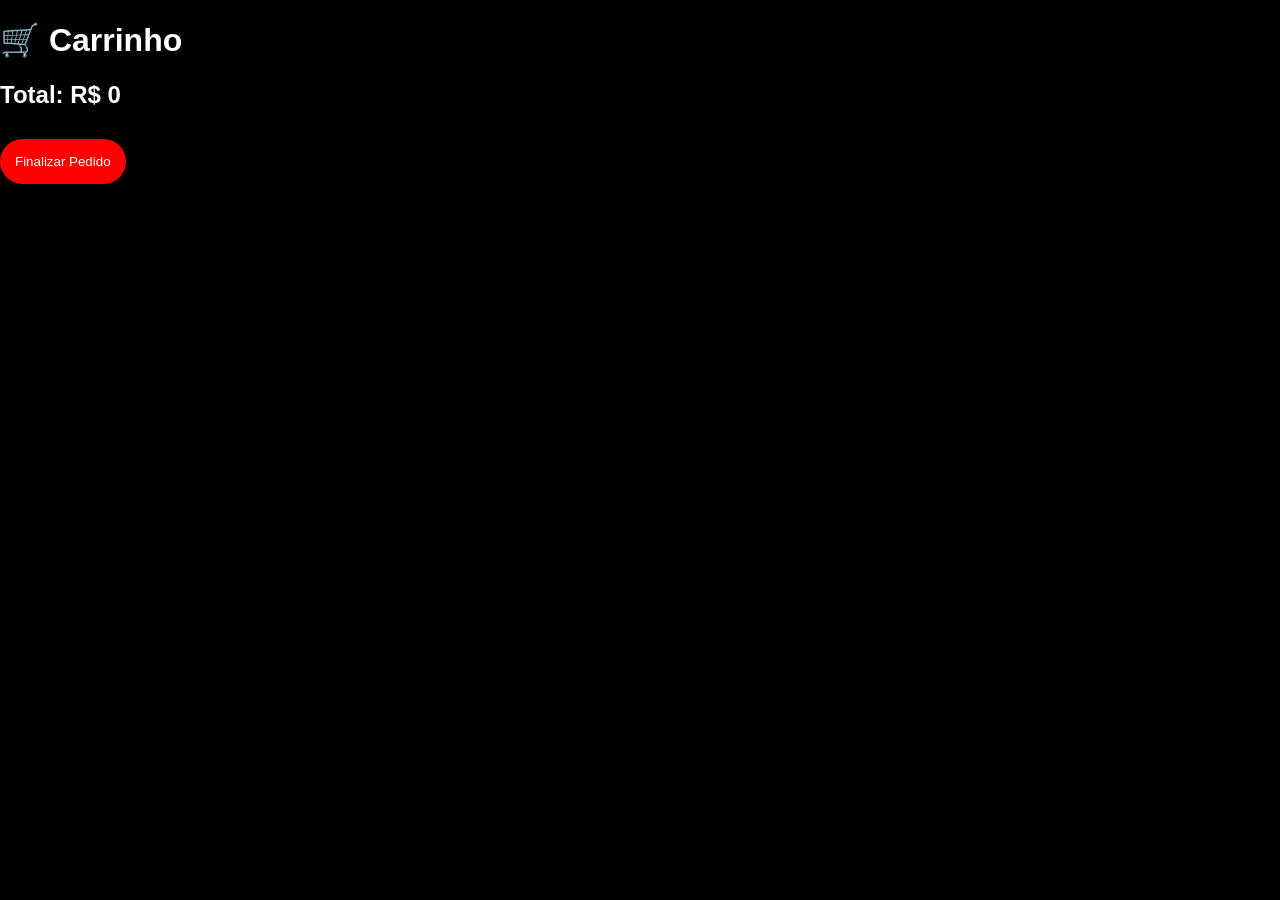
<file: carrinho.html>
<!DOCTYPE html>
<html>
<head>
<meta charset="UTF-8">
<title>Carrinho</title>
<link rel="stylesheet" href="style.css?v=4">
</head>

<body>

<h1 class="titulo">🛒 Carrinho</h1>

<div id="lista"></div>

<h2 id="total"></h2>

<button onclick="finalizar()" class="btn-main">Finalizar Pedido</button>

<script src="app.js"></script>
</body>
</html>
</file>
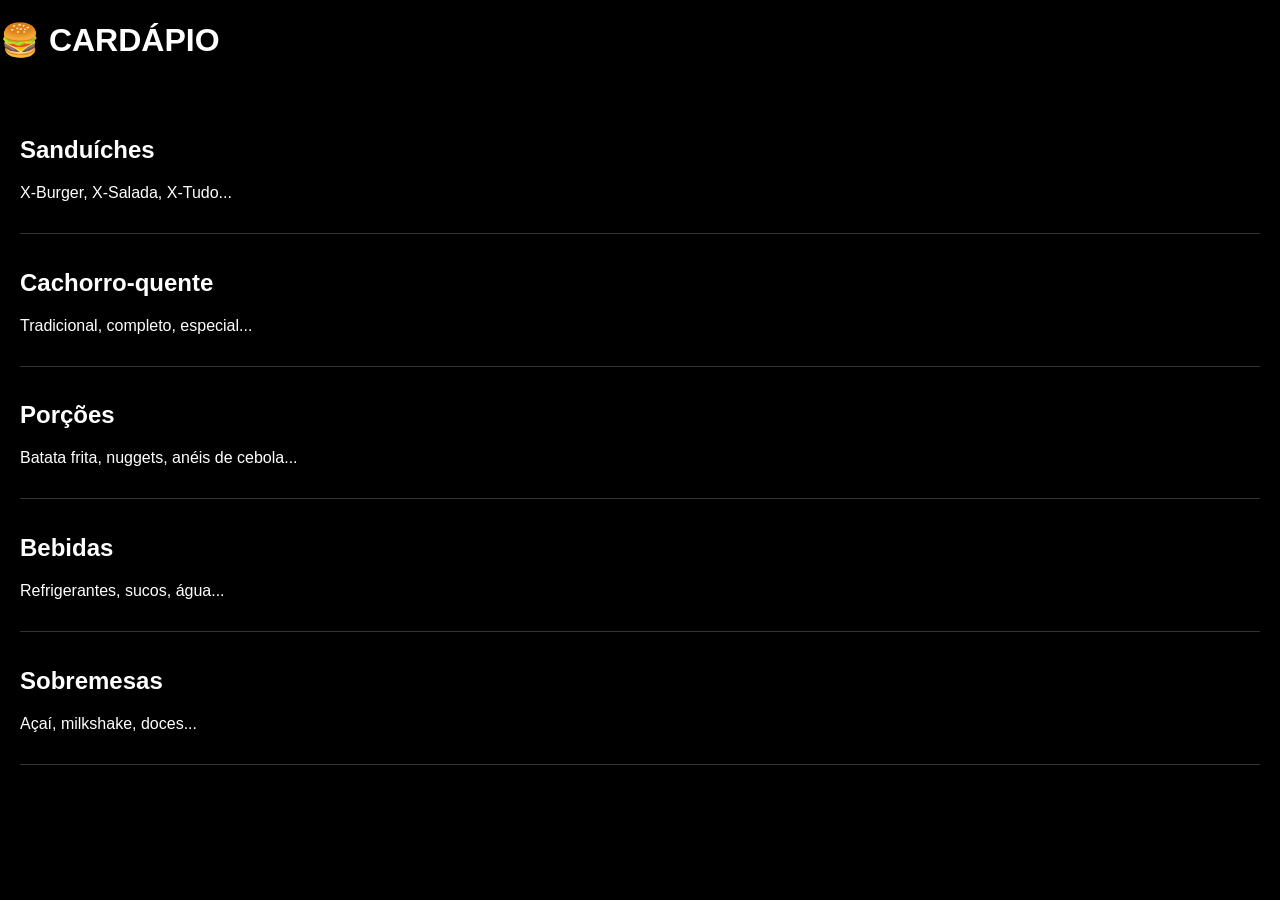
<file: categorias.html>
<!DOCTYPE html>
<html>
<head>
<meta charset="UTF-8">
<title>Cardápio</title>
<link rel="stylesheet" href="style.css?v=4">
</head>

<body>

<div class="topo">
  <h1>🍔 CARDÁPIO</h1>
</div>

<div class="lista">

  <div class="item" onclick="abrir('sanduiches')">
    <h2>Sanduíches</h2>
    <p>X-Burger, X-Salada, X-Tudo...</p>
  </div>

  <div class="item" onclick="abrir('hotdog')">
    <h2>Cachorro-quente</h2>
    <p>Tradicional, completo, especial...</p>
  </div>

  <div class="item" onclick="abrir('porcoes')">
    <h2>Porções</h2>
    <p>Batata frita, nuggets, anéis de cebola...</p>
  </div>

  <div class="item" onclick="abrir('bebidas')">
    <h2>Bebidas</h2>
    <p>Refrigerantes, sucos, água...</p>
  </div>

  <div class="item" onclick="abrir('sobremesas')">
    <h2>Sobremesas</h2>
    <p>Açaí, milkshake, doces...</p>
  </div>

</div>

<script>
function abrir(categoria){
  localStorage.setItem("categoria", categoria);
  location.href = "produtos.html";
}
</script>

</body>
</html>
</file>
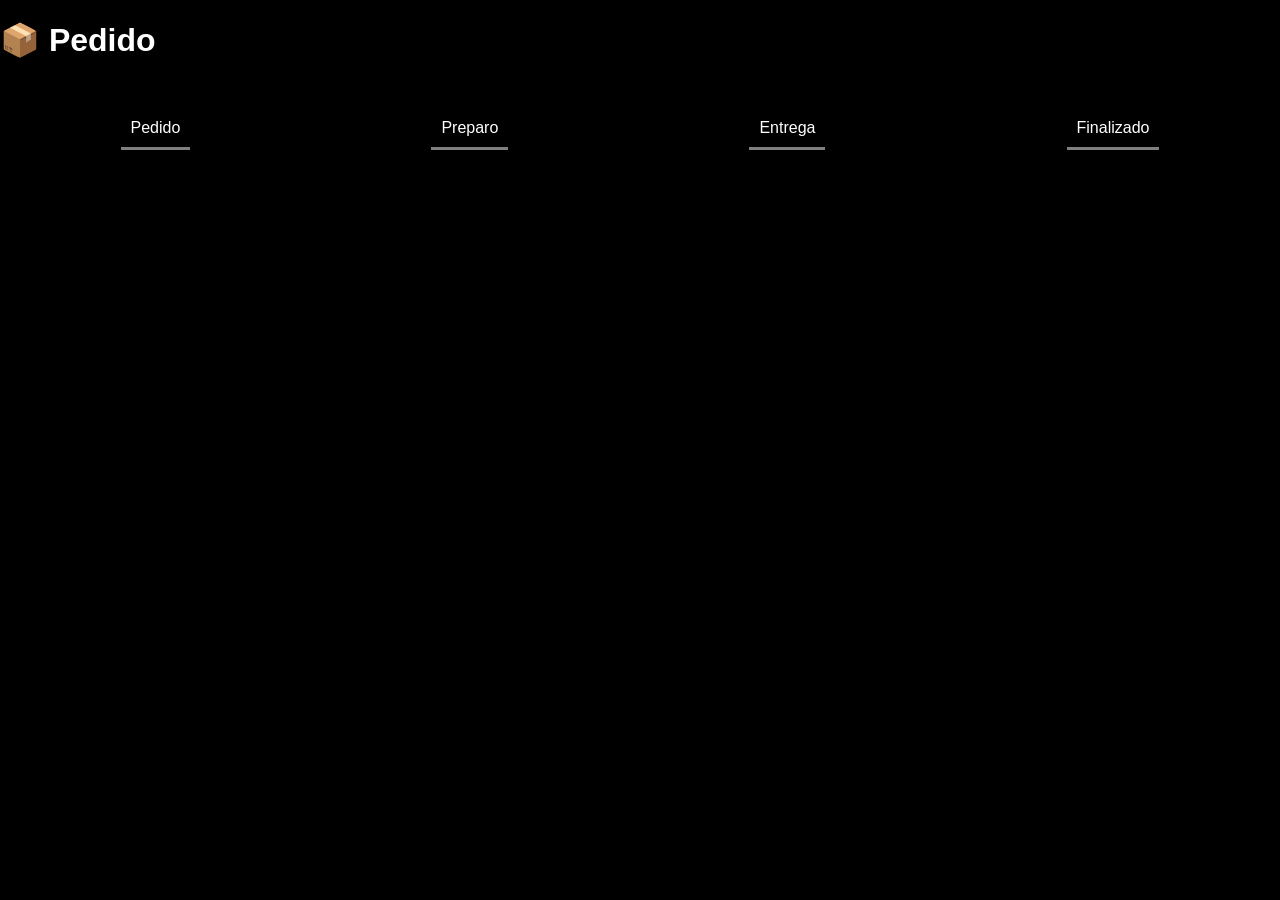
<file: status.html>
<!DOCTYPE html>
<html>
<head>
<meta charset="UTF-8">
<title>Status</title>
<link rel="stylesheet" href="style.css?v=5">
</head>

<body>

<h1 class="titulo">📦 Pedido</h1>

<div class="tracker">
  <div id="s1" class="step">Pedido</div>
  <div id="s2" class="step">Preparo</div>
  <div id="s3" class="step">Entrega</div>
  <div id="s4" class="step">Finalizado</div>
</div>

</body>
</html>
</file>
<file: style.css>
body{
  margin:0;
  font-family:Arial;
  background:#000;
  color:#fff;
}

/* HOME */
.hero{
  height:100vh;
  position:relative;
}

.hero img{
  width:100%;
  height:100%;
  object-fit:cover;
}

.overlay{
  position:absolute;
  width:100%;
  height:100%;
  background:rgba(0,0,0,0.6);
}

.box{
  position:absolute;
  top:50%;
  left:50%;
  transform:translate(-50%,-50%);
  text-align:center;
}

.btn-main{
  background:red;
  color:white;
  padding:15px;
  border:none;
  border-radius:30px;
  margin-top:10px;
}

/* LISTA */
.lista{
  padding:20px;
}

.item{
  border-bottom:1px solid #333;
  padding:15px 0;
}

/* PRODUTOS */
.produtos{
  display:grid;
  grid-template-columns:1fr 1fr;
  gap:10px;
  padding:10px;
}

.card{
  background:#111;
  border-radius:10px;
  overflow:hidden;
  text-align:center;
}

.card img{
  width:100%;
  height:100px;
  object-fit:cover;
    border-radius:10px;
}

/* BOTÃO CARRINHO */
.btn-carrinho{
  position:fixed;
  bottom:10px;
  left:50%;
  transform:translateX(-50%);
  background:red;
  padding:15px;
  border-radius:30px;
  text-decoration:none;
  color:white;
}

/* STATUS */
.tracker{
  display:flex;
  justify-content:space-around;
  margin-top:50px;
}

.step{
  border-bottom:3px solid gray;
  padding:10px;
}
.menu{
  position:fixed;
  top:0;
  left:-250px;
  width:250px;
  height:100%;
  background:#111;
  transition:0.3s;
  padding:20px;
}

.menu-btn{
  position:fixed;
  top:15px;
  left:15px;
  font-size:25px;
  color:white;
}
</file>
